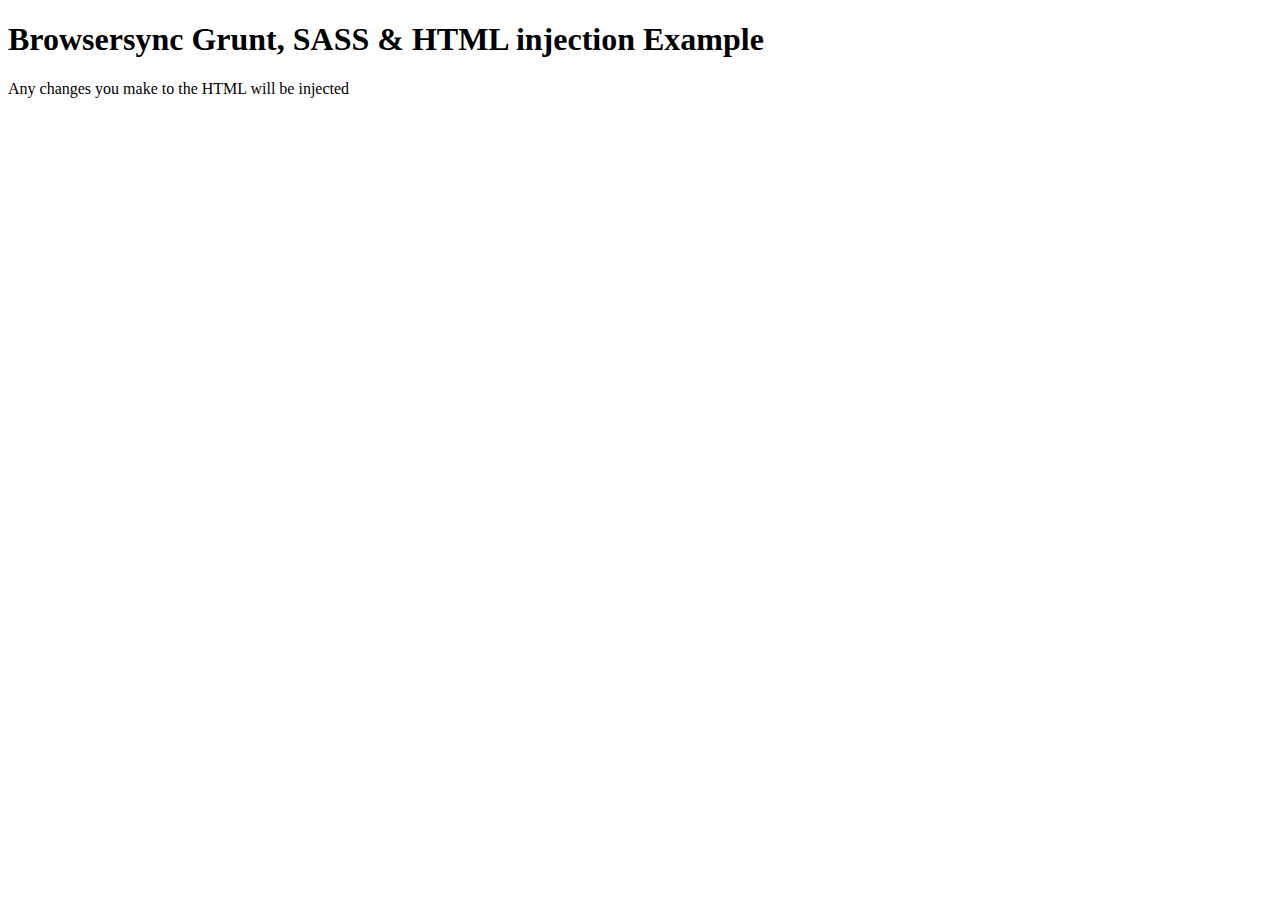
<file: frontend/node_modules/bs-recipes/recipes/grunt.html.injection/app/index.html>
<!doctype html>
<html lang="en-US">
<head>
    <meta charset="UTF-8">
    <title>Browsersync Grunt + HTML Injection Example</title>
    <link rel='stylesheet' href='css/main.css'>
</head>
<body>

<header>
    <h1>Browsersync Grunt, SASS & HTML injection Example</h1>
    <p>Any changes you make to the HTML will be injected</p>
</header>

</body>
</html>
</file>
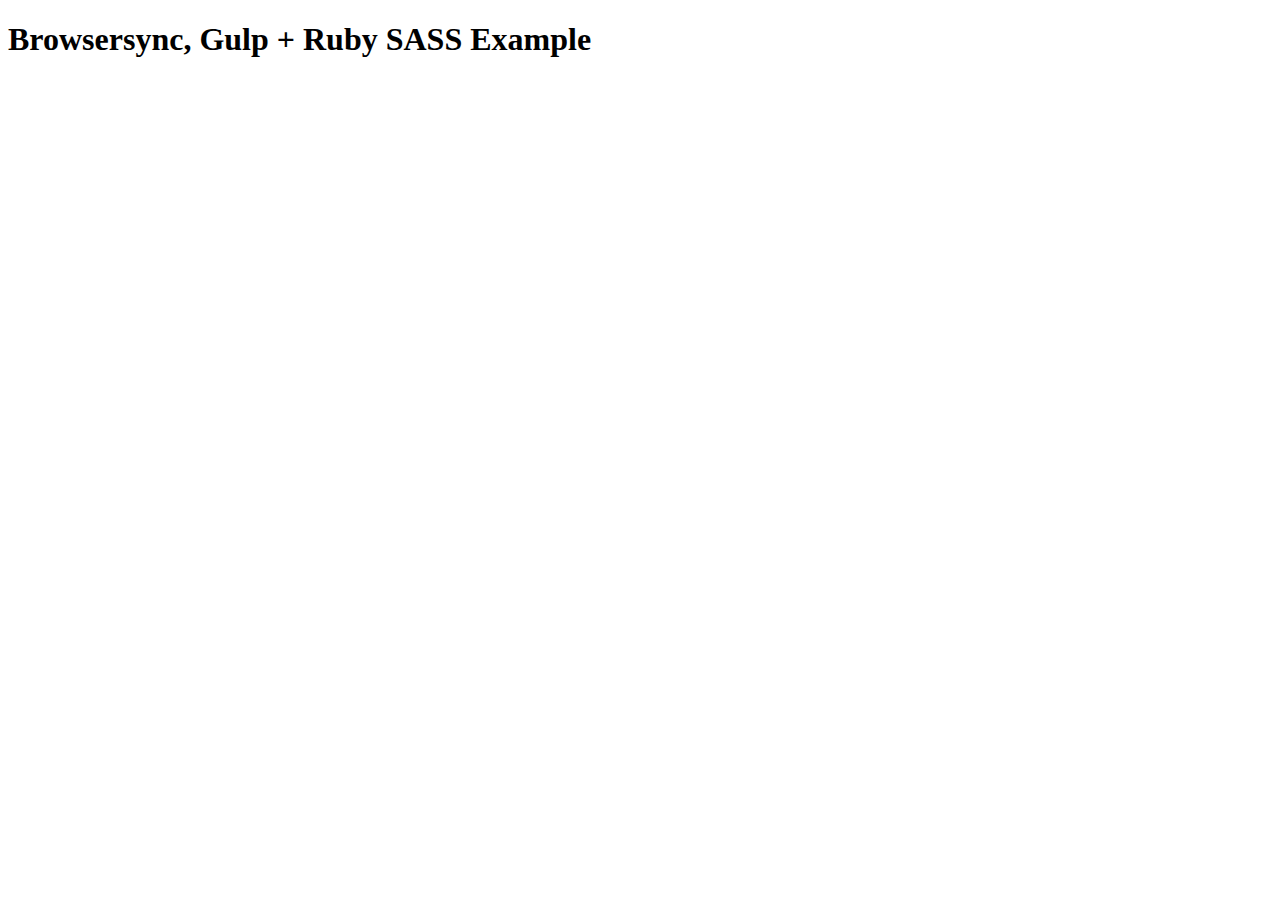
<file: frontend/node_modules/bs-recipes/recipes/gulp.ruby.sass/app/index.html>
<!doctype html>
<html lang="en-US">
<head>
    <meta charset="UTF-8">
    <title>Browsersync, Gulp + Ruby SASS Example</title>
    <link rel='stylesheet' href='css/main.css'>
</head>
<body>
    <h1>Browsersync, Gulp + Ruby SASS Example</h1>
</body>
</html>
</file>
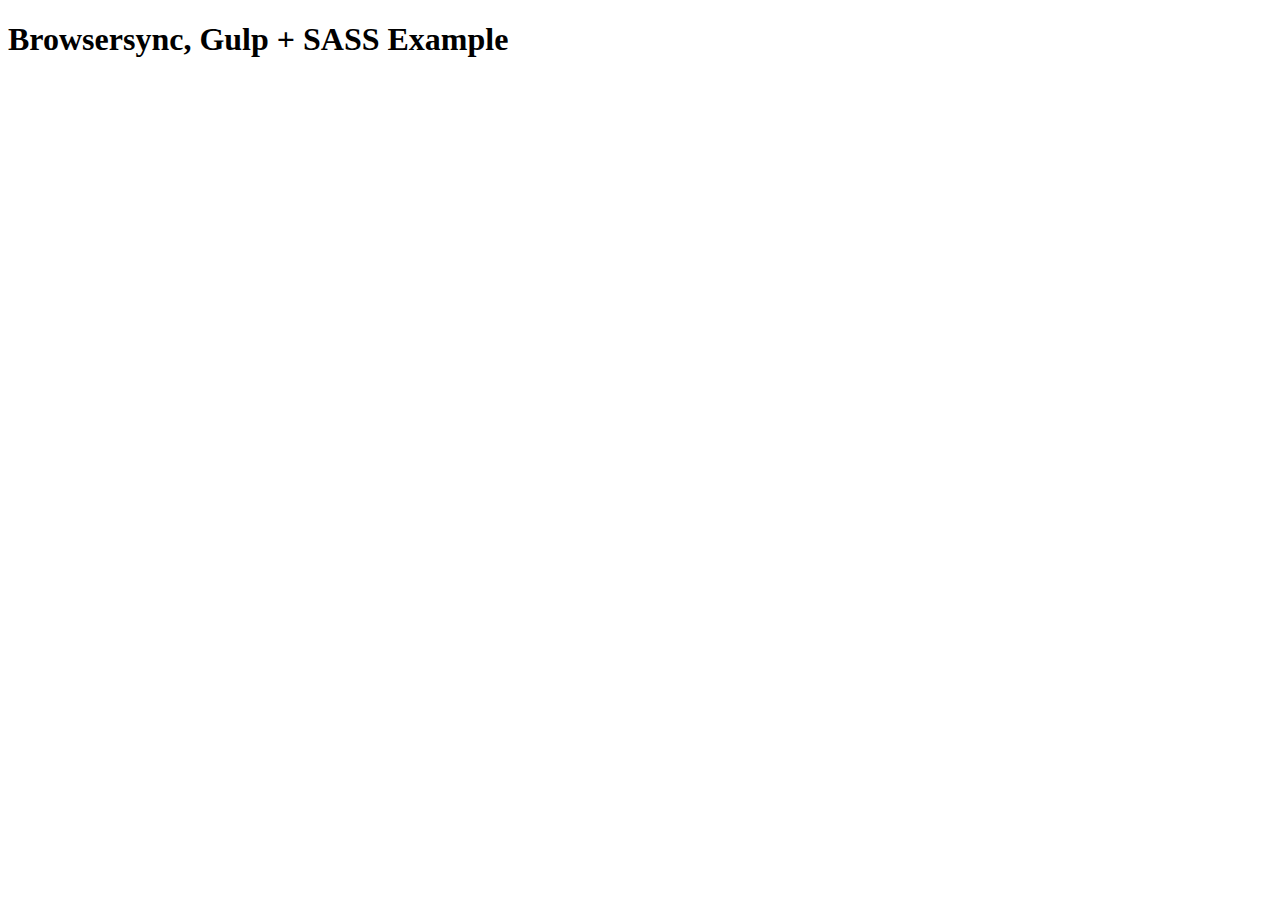
<file: frontend/node_modules/bs-recipes/recipes/gulp.sass/app/index.html>
<!doctype html>
<html lang="en-US">
<head>
    <meta charset="UTF-8">
    <title>Browsersync, Gulp + SASS Example</title>
    <link rel='stylesheet' href='css/main.css'>
</head>
<body>
    <h1>Browsersync, Gulp + SASS Example</h1>
</body>
</html>
</file>
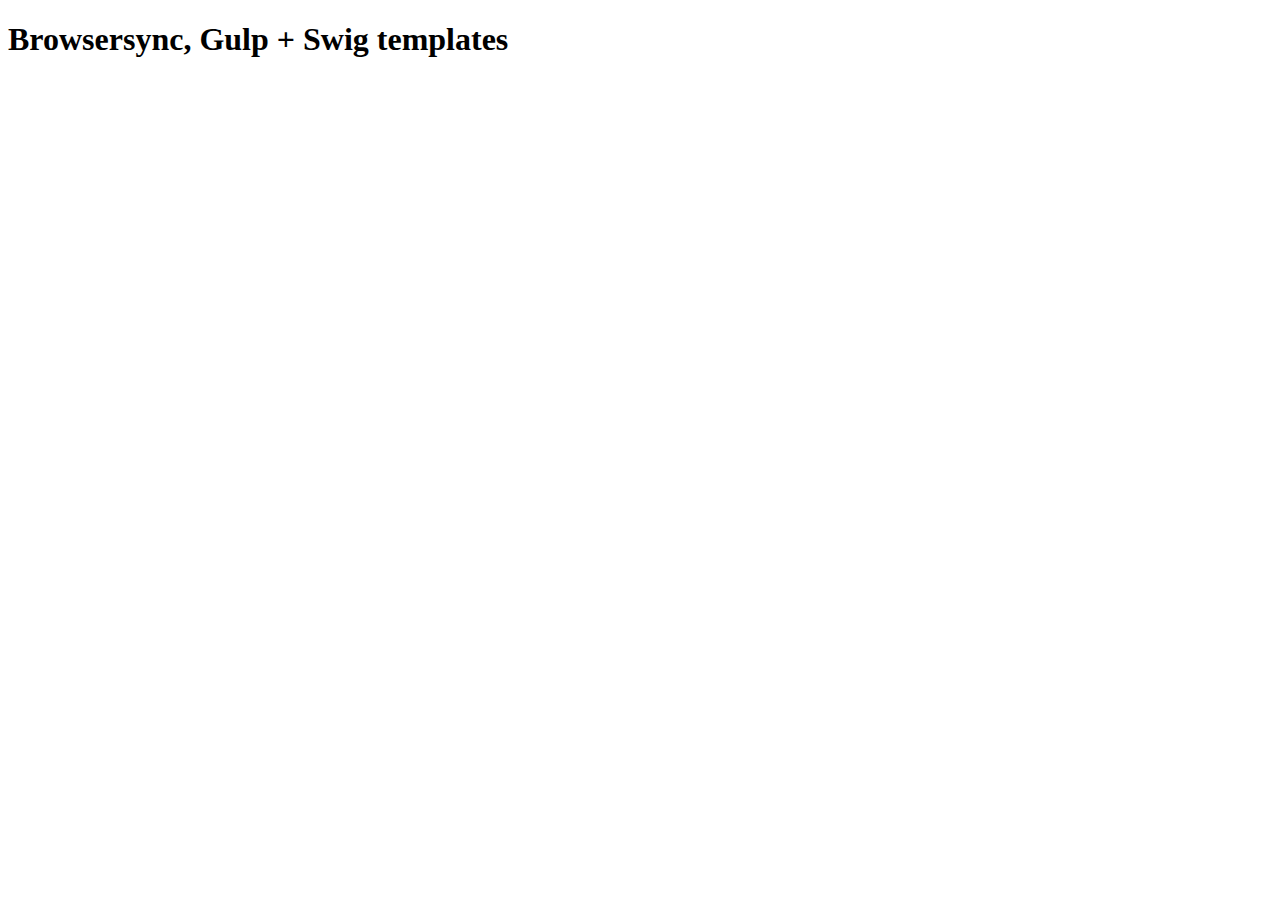
<file: frontend/node_modules/bs-recipes/recipes/gulp.swig/app/index.html>
<!doctype html>
<html lang="en-US">
<head>
    <meta charset="UTF-8">
    <title>Browsersync, Gulp + Swig templates</title>
    <link rel='stylesheet' href='css/main.css'>
</head>
<body>
    <h1>Browsersync, Gulp + Swig templates</h1>
</body>
</html>
</file>
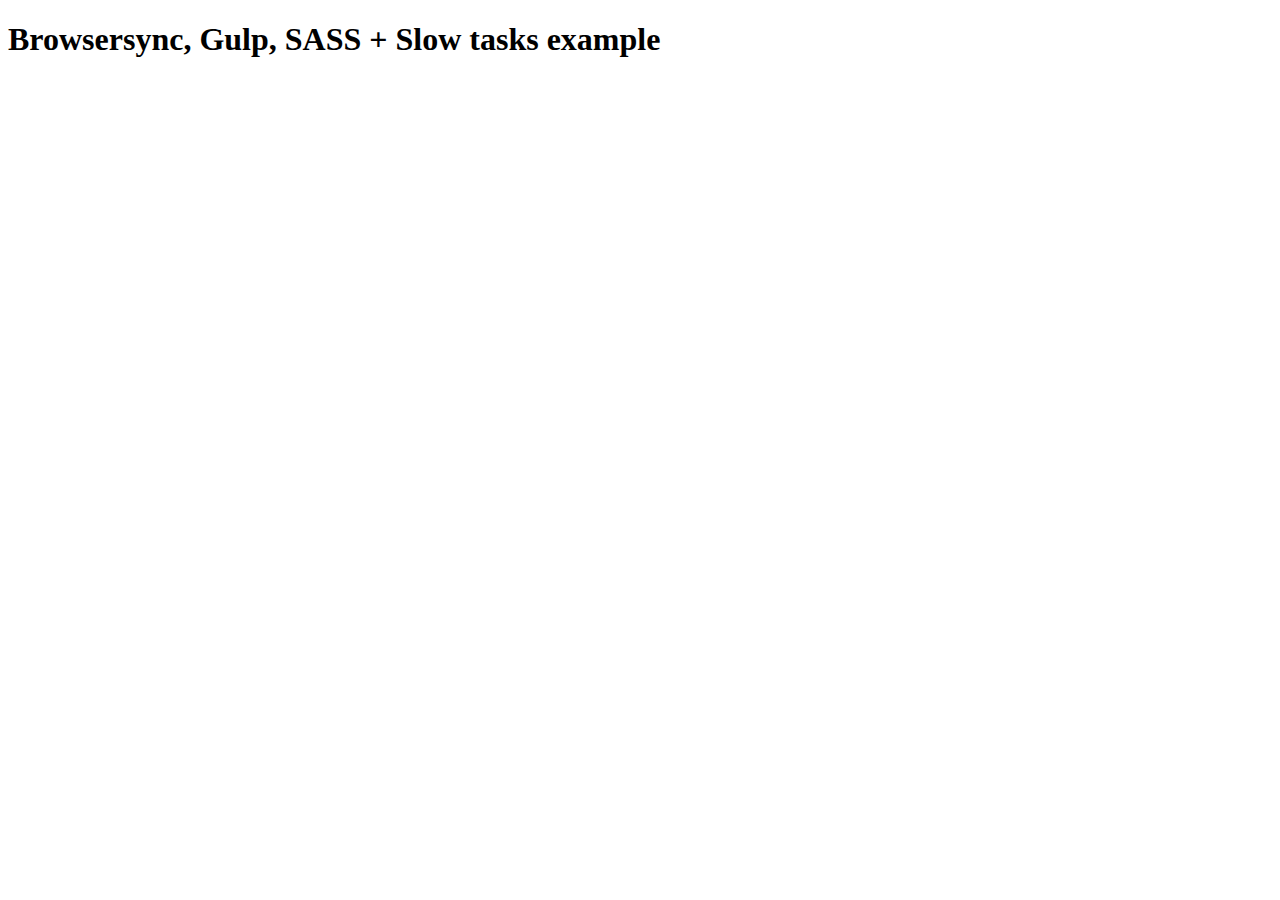
<file: frontend/node_modules/bs-recipes/recipes/gulp.task.sequence/app/index.html>
<!doctype html>
<html lang="en-US">
<head>
    <meta charset="UTF-8">
    <title>Browsersync, Gulp, SASS + Slow tasks example</title>
    <link rel='stylesheet' href='css/main.css'>
</head>
<body>
    <h1>Browsersync, Gulp, SASS + Slow tasks example</h1>
</body>
</html>
</file>
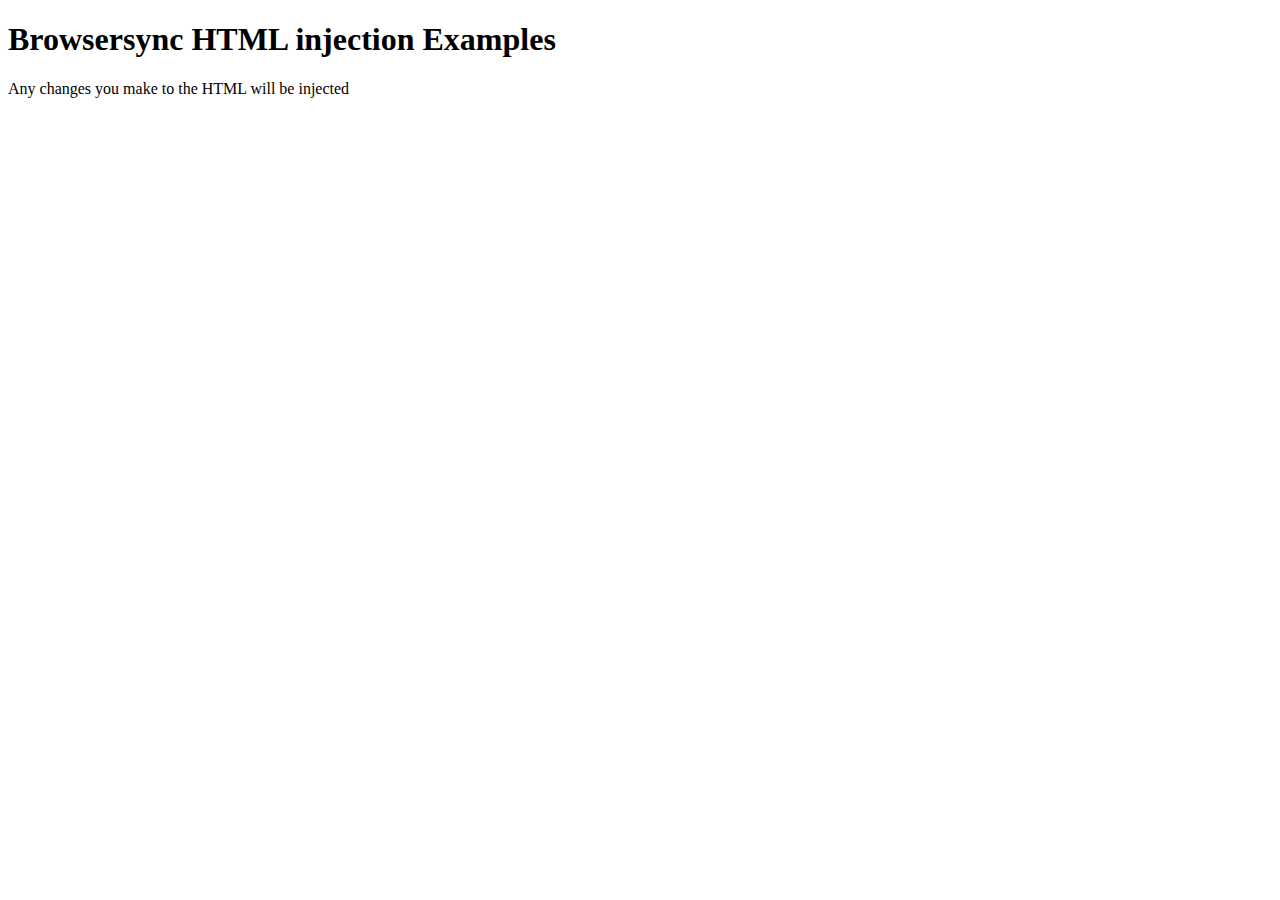
<file: frontend/node_modules/bs-recipes/recipes/html.injection/app/index.html>
<!doctype html>
<html lang="en-US">
<head>
    <meta charset="UTF-8">
    <title>Browsersync Server Example</title>
    <link rel='stylesheet' href='css/main.css'>
</head>
<body>

<header>
    <h1>Browsersync HTML injection Examples</h1>
    <p>Any changes you make to the HTML will be injected</p>
</header>

</body>
</html>
</file>
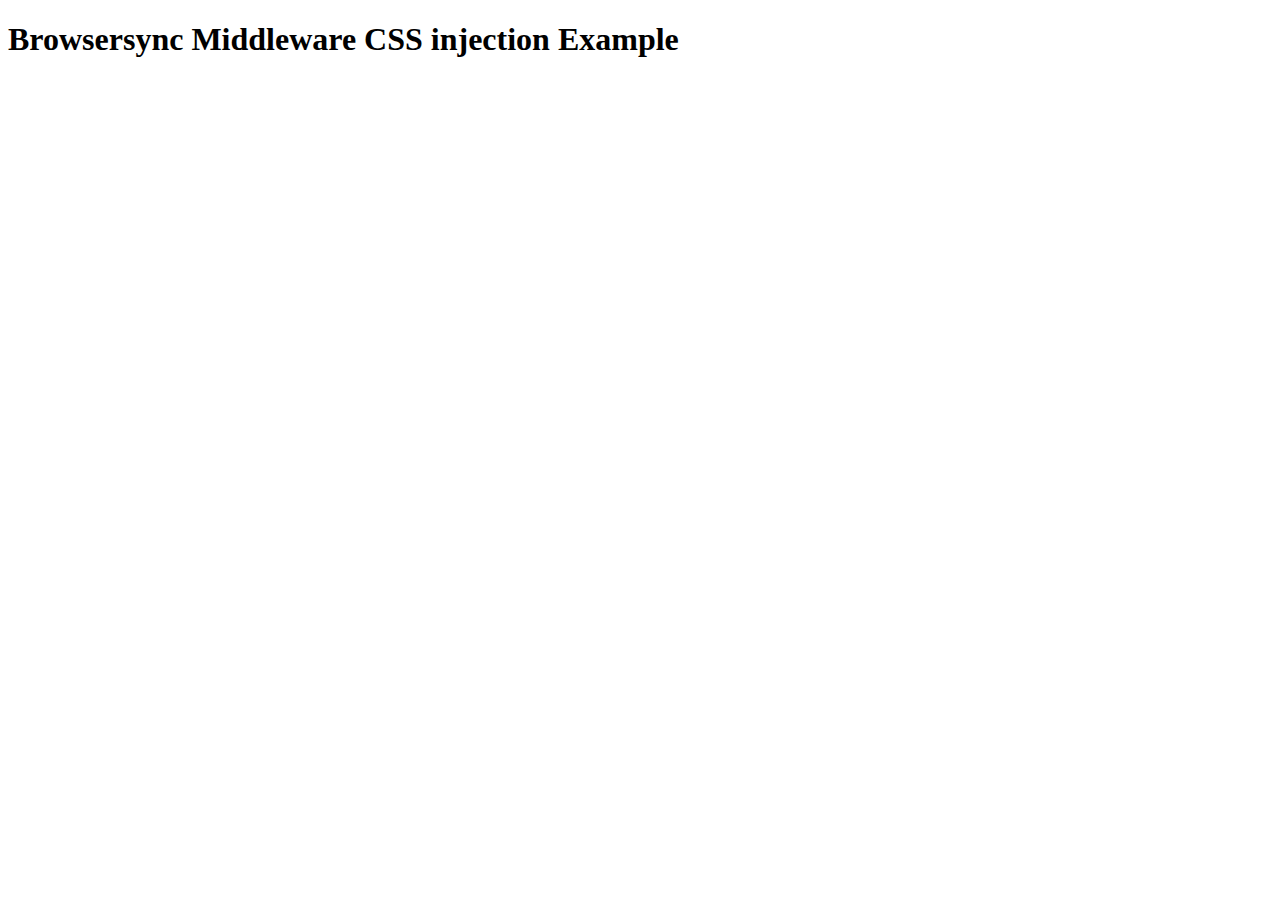
<file: frontend/node_modules/bs-recipes/recipes/middleware.css.injection/app/index.html>
<!doctype html>
<html lang="en-US">
<head>
    <meta charset="UTF-8">
    <title>Browsersync Server Example</title>
    <link rel='stylesheet' href='css/main.less'>
</head>
<body>
    <h1>Browsersync Middleware CSS injection Example</h1>
</body>
</html>
</file>
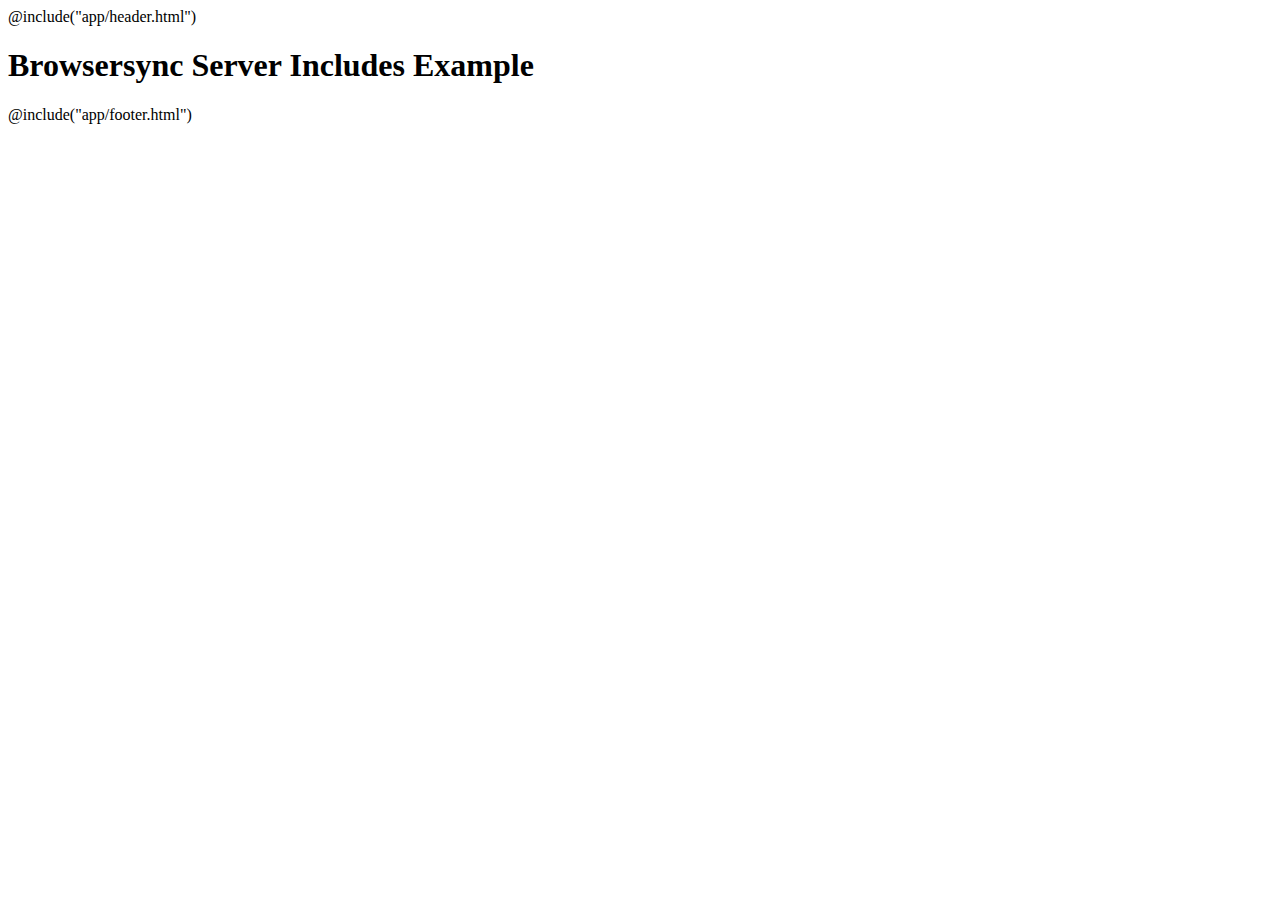
<file: frontend/node_modules/bs-recipes/recipes/server.includes/app/index.html>
<!doctype html>
<html lang="en-US">
<head>
    <meta charset="UTF-8">
    <title>Browsersync Server Includes Example</title>
    <link rel='stylesheet' href='css/main.css'>
</head>
<body>
    @include("app/header.html")
    <h1>Browsersync Server Includes Example</h1>
    @include("app/footer.html")
</body>
</html>
</file>
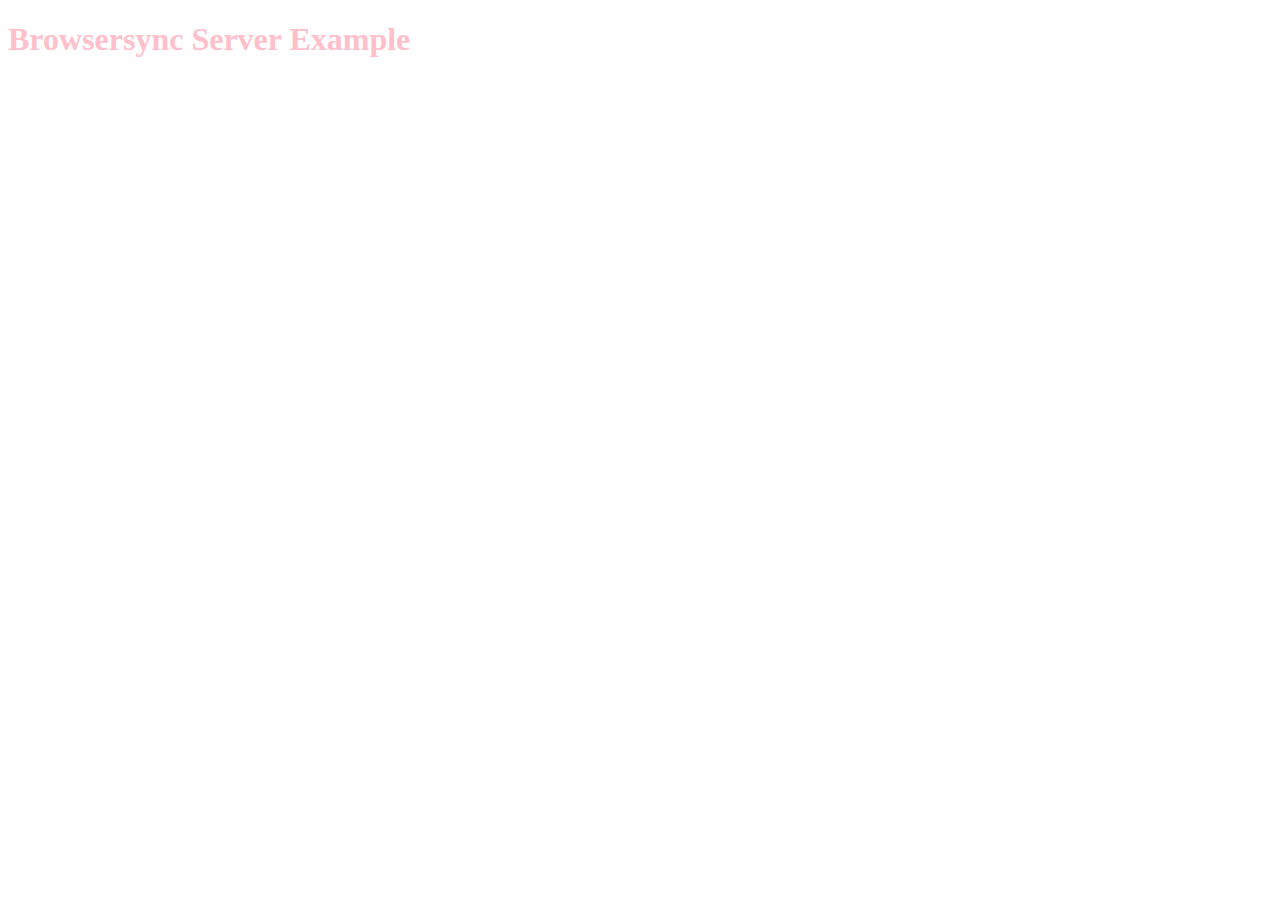
<file: frontend/node_modules/bs-recipes/recipes/server.middleware/app/index.html>
<!doctype html>
<html lang="en-US">
<head>
    <meta charset="UTF-8">
    <title>Browsersync Server Example</title>
    <link rel='stylesheet' href='css/main.css'>
</head>
<body>
    <h1>Browsersync Server Example</h1>
</body>
</html>
</file>
<file: frontend/node_modules/bs-recipes/recipes/grunt.html.injection/app/css/main.css>
body {
	background: white;
	color: black;
}

p.lede {
	font-size: 2em;
}
</file>
<file: frontend/node_modules/bs-recipes/recipes/gulp.ruby.sass/app/css/main.css>
body {
  background: white; }



/*# sourceMappingURL=main.css.map */
</file>
<file: frontend/node_modules/bs-recipes/recipes/gulp.sass/app/css/main.css>
body {
  background: white; }
</file>
<file: frontend/node_modules/bs-recipes/recipes/gulp.swig/app/css/main.css>
body {
  background: white; }
</file>
<file: frontend/node_modules/bs-recipes/recipes/gulp.task.sequence/app/css/main.css>
body {
  background: white; }
</file>
<file: frontend/node_modules/bs-recipes/recipes/html.injection/app/css/main.css>
body {
	background: white;
	color: black;
}

p.lede {
	font-size: 2em;
}
</file>
<file: frontend/node_modules/bs-recipes/recipes/server.includes/app/css/main.css>
body {
	background: white;
	color: black;
}
</file>
<file: frontend/node_modules/bs-recipes/recipes/server.middleware/app/css/main.css>
body {
	background: white;
	color: pink;
}
</file>
